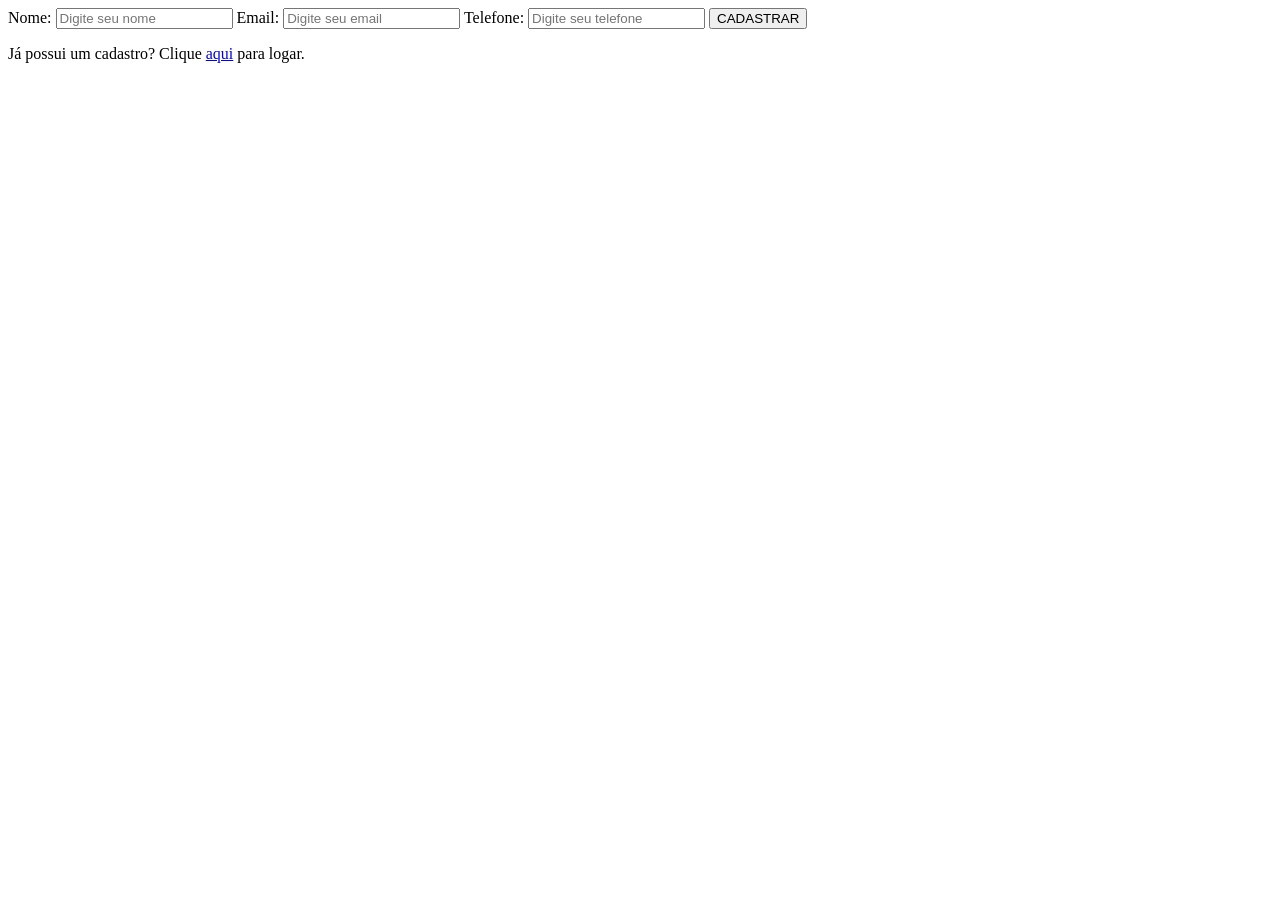
<file: Lanchonete/PAGES/cadastro.html>
<!DOCTYPE html>
<html lang="pt-br">
<head>
    <meta charset="UTF-8">
    <meta name="viewport" content="width=device-width, initial-scale=1.0">
    <title>Document</title>
</head>
<body>
    <form action="" method="post">

        <label for="">Nome:</label>
        <input type="text" name="nome" id="" placeholder="Digite seu nome">
        <label for="">Email:</label>
        <input type="email" name="email" id="" placeholder="Digite seu email">
        <label for="">Telefone:</label>
        <input type="tel" name="telefone" id="" placeholder="Digite seu telefone">
        <input type="button" value="CADASTRAR">
        <p>Já possui um cadastro? Clique <a href="login.html">aqui</a> para logar.</p>
    </form>
    
</body>
</html>
</file>
